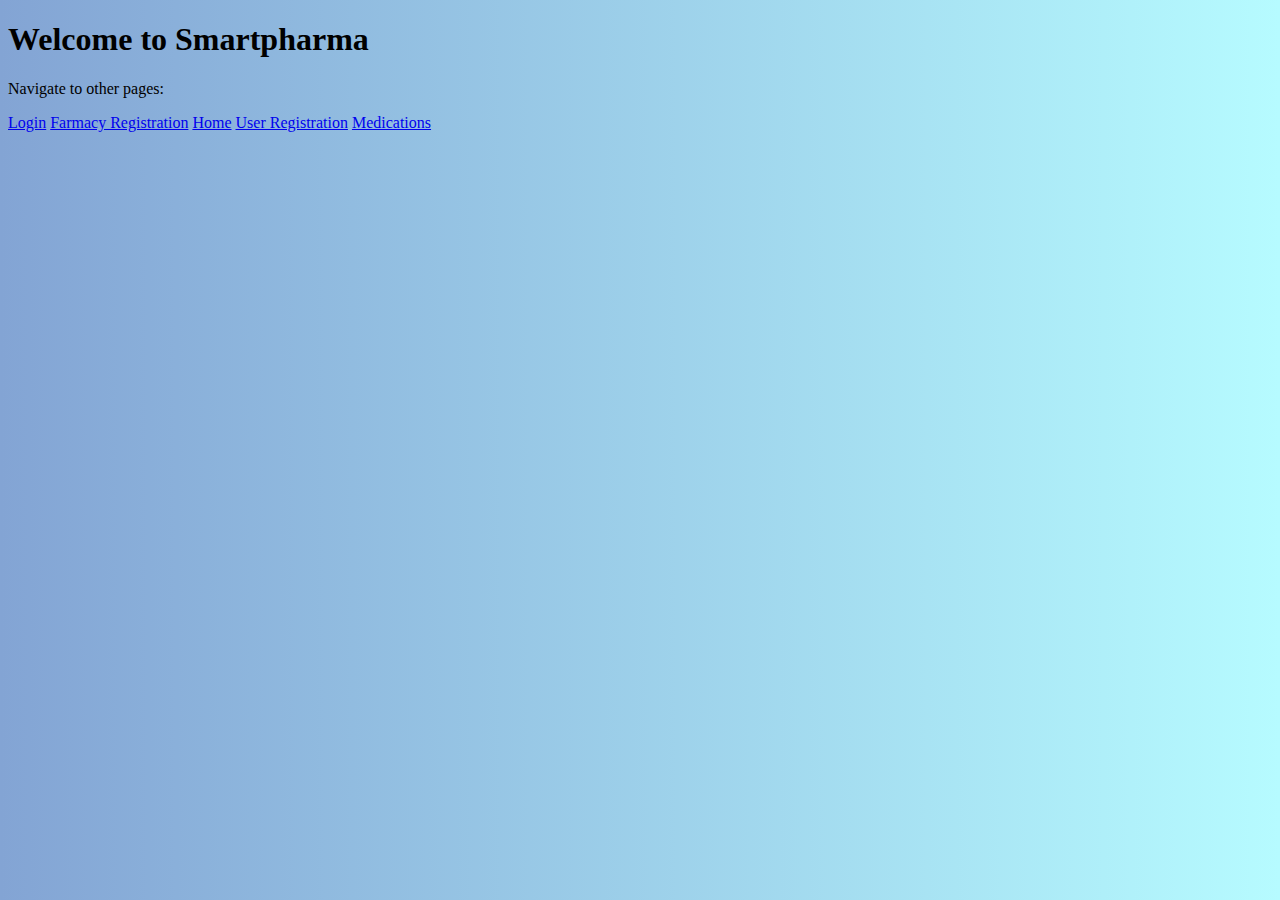
<file: index.html>
<!DOCTYPE html>
<html>
<head>
<title>Smartpharma</title>
<link rel="stylesheet" href="style.css">
</head>
<body>

<h1>Welcome to Smartpharma</h1>

<p>Navigate to other pages:</p>

<a href="login.html">Login</a>
<a href="registration.html">Farmacy Registration</a>
<a href="SmartpharmaHomePage.html">Home</a>
<a href="smartpharmauserregistration.html">User Registration</a>
<a href="medications.html">Medications</a>

</body>
</html>
</file>
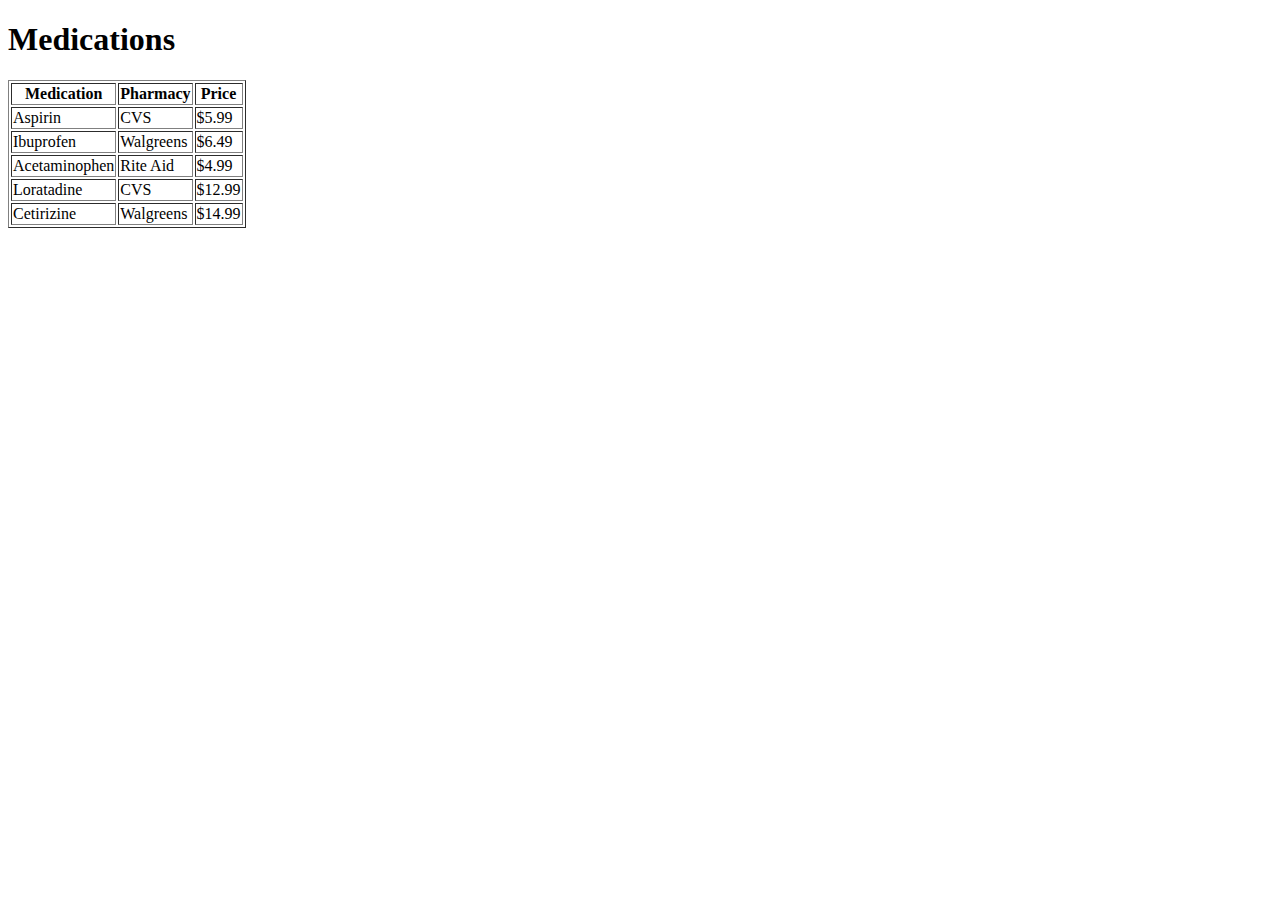
<file: medications.html>
<!DOCTYPE html>
<html>
<head>
<title>Medications</title>
</head>
<body>

<h1>Medications</h1>

<table border="1">
  <tr>
    <th>Medication</th>
    <th>Pharmacy</th>
    <th>Price</th>
  </tr>
  <tr>
    <td>Aspirin</td>
    <td>CVS</td>
    <td>$5.99</td>
  </tr>
  <tr>
    <td>Ibuprofen</td>
    <td>Walgreens</td>
    <td>$6.49</td>
  </tr>
  <tr>
    <td>Acetaminophen</td>
    <td>Rite Aid</td>
    <td>$4.99</td>
  </tr>
  <tr>
    <td>Loratadine</td>
    <td>CVS</td>
    <td>$12.99</td>
  </tr>
  <tr>
    <td>Cetirizine</td>
    <td>Walgreens</td>
    <td>$14.99</td>
  </tr>
</table>

</body>
</html>
</file>
<file: style.css>
body {
    background: linear-gradient(to right, #83a4d4, #b6fbff);
}
</file>
